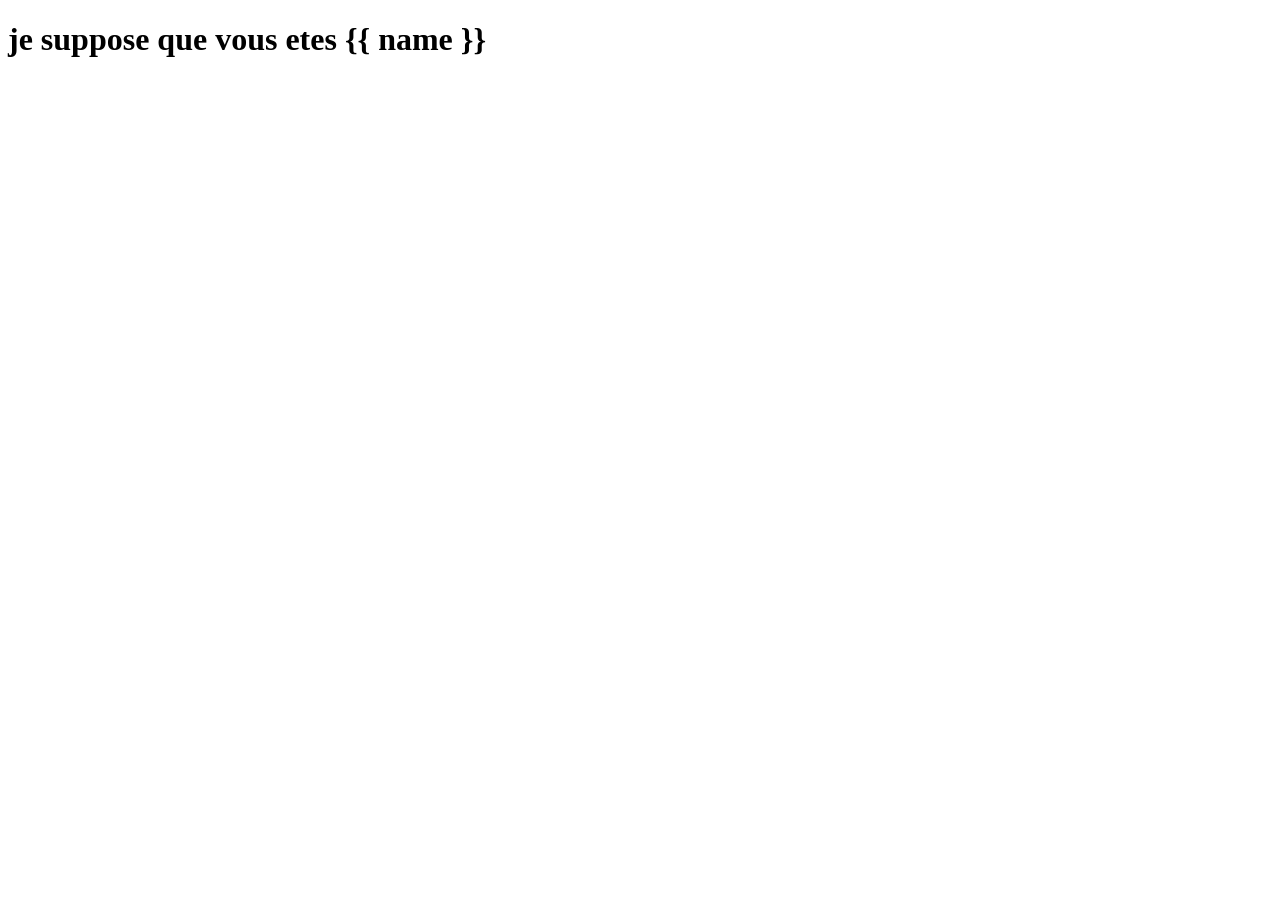
<file: lecture3/hello/templates/hello/index.html>
<!DOCTYPE html>
<html>
<head>
	<meta charset="utf-8">
	<meta http-equiv="X-UA-Compatible" content="IE=edge">
	<title>home</title>
	<link rel="stylesheet" href="">
</head>
<body>
	<h1>je suppose que vous etes {{ name }}</h1>
</body>
</html>
</file>
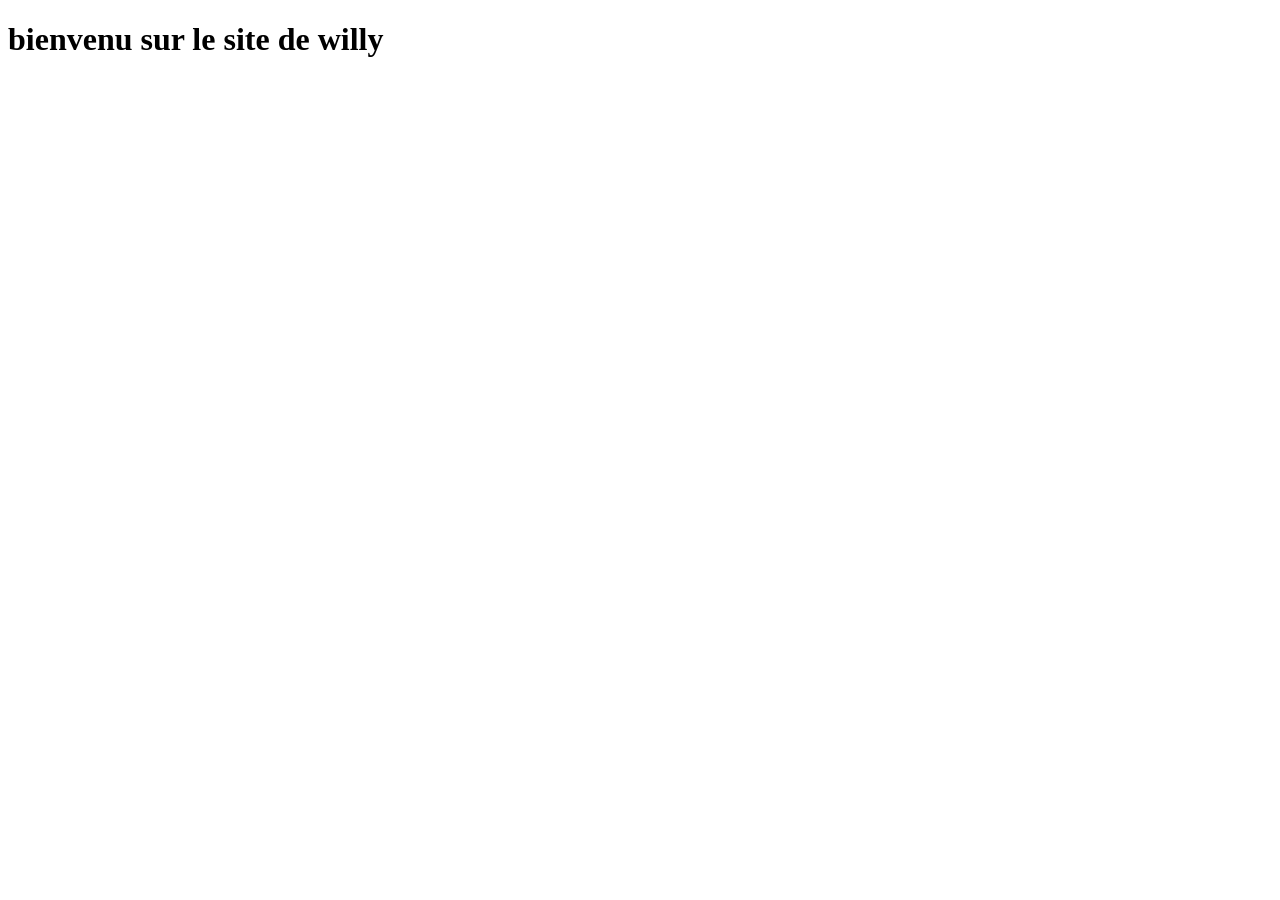
<file: lecture3/hello/templates/hello/home.html>
<!DOCTYPE html>
<html>
<head>
	<meta charset="utf-8">
	<meta http-equiv="X-UA-Compatible" content="IE=edge">
	<title>home</title>
	<link rel="stylesheet" href="">
</head>
<body>
	<h1>bienvenu sur le site de willy</h1>
</body>
</html>
</file>
